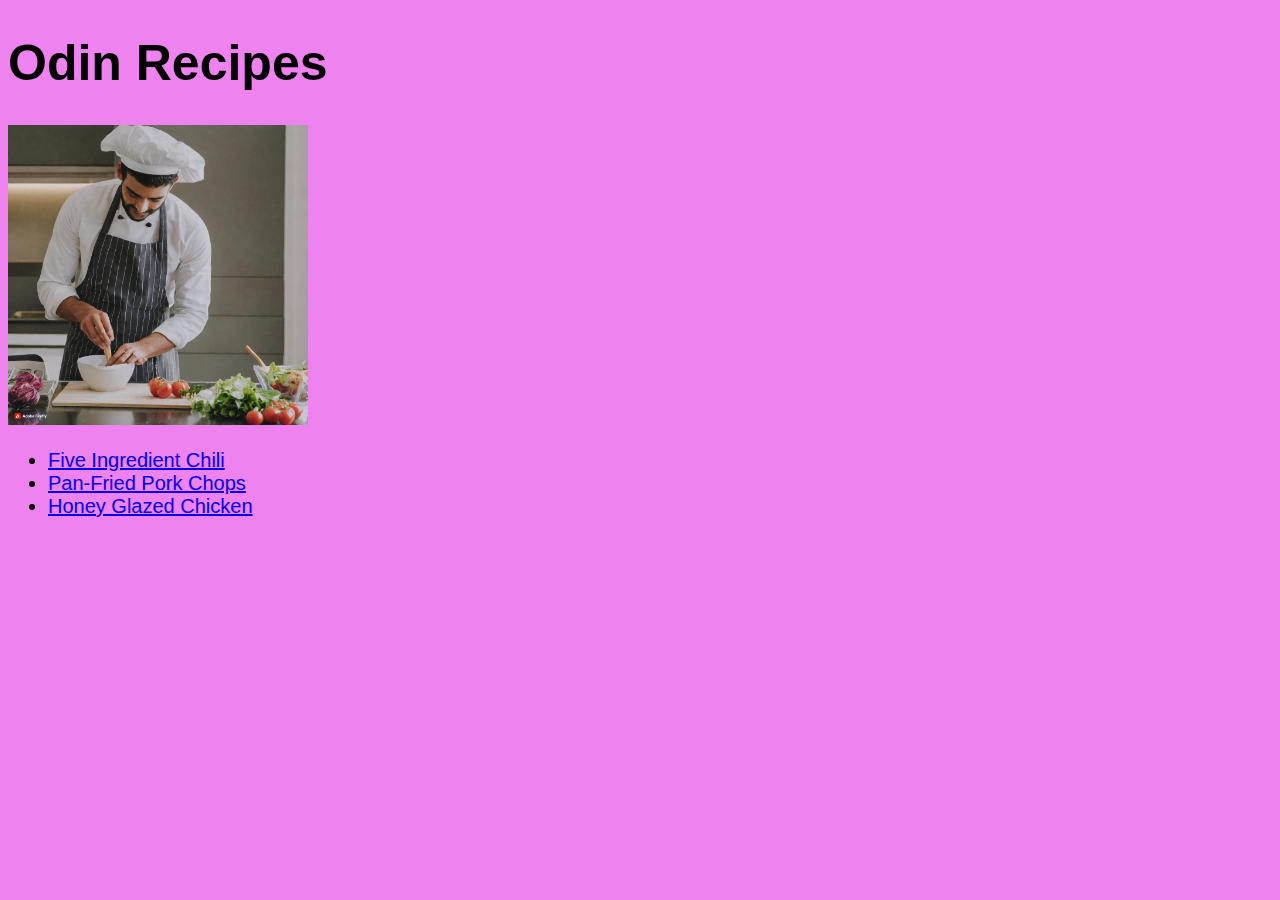
<file: index.html>
<!DOCTYPE html>
<html lang="en">
<head>
  <meta charset="UTF-8">
  <meta name="viewport" content="width=device-width, initial-scale=1.0">
  <title>The Odin Project | Recipes</title>
  <link rel="stylesheet" href="./css/style.css">
</head>
<body class="home">
  <div>
    <h1>Odin Recipes</h1>
    <img src="./img/chef-cooking.jpg" alt="Chef cooking in a home kitchen" width="300" height="auto">
    <ul class="recipe-list"> 
      <li><a href="recipes/chili.html" rel="noopener noreferrer">Five Ingredient Chili</a></li>
      <li><a href="recipes/pan-fried-porkchops.html" rel="noopener noreferrer">Pan-Fried Pork Chops</a></li>
      <li><a href="recipes/honey-glazed-chicken.html" rel="noopener noreferrer">Honey Glazed Chicken</a></li>
    </ul>
  </div>
</body>
</html>
</file>
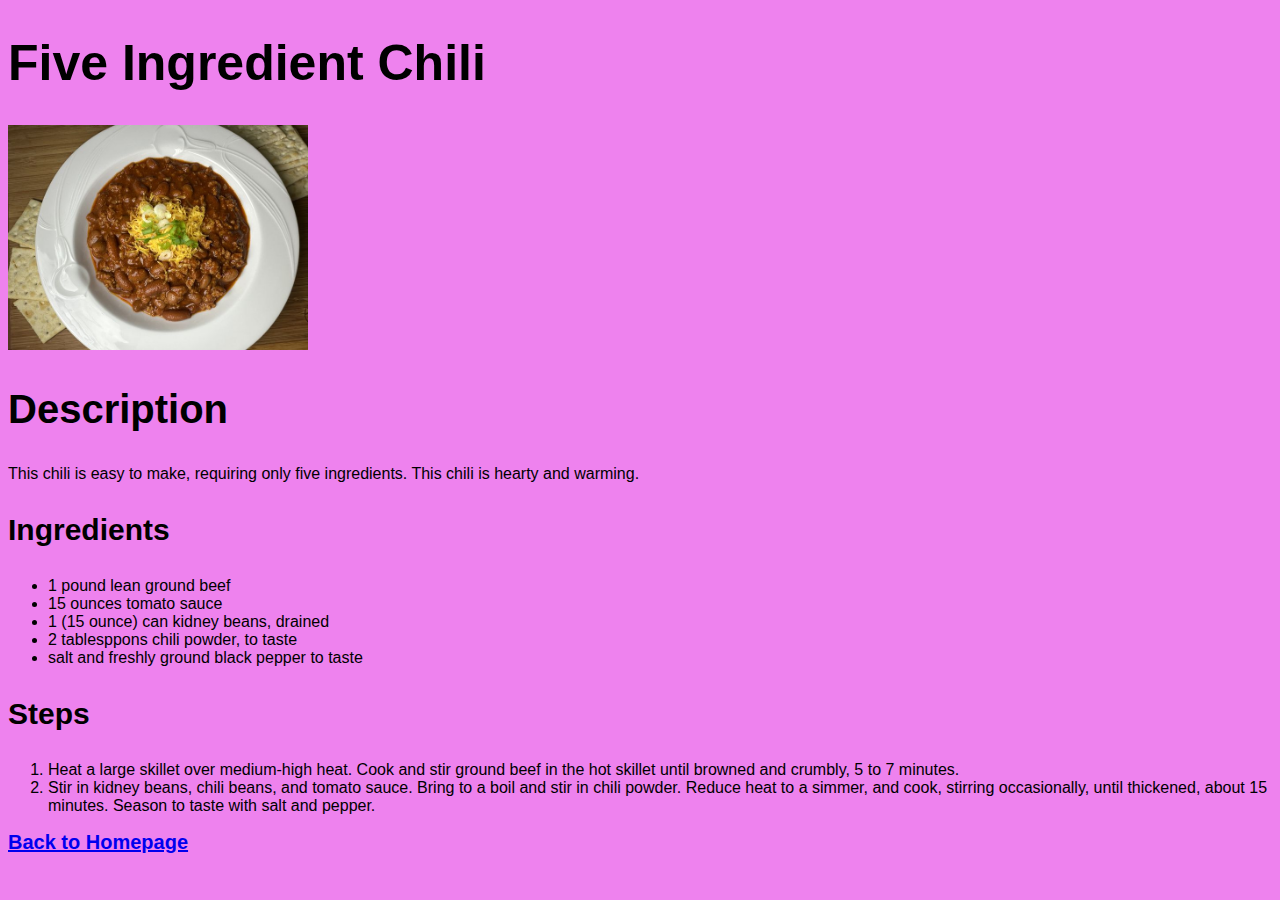
<file: recipes/chili.html>
<!DOCTYPE html>
<html lang="en">
<head>
  <meta charset="UTF-8">
  <meta name="viewport" content="width=device-width, initial-scale=1.0">
  <link rel="stylesheet" href="../css/style.css">
  <title>Recipes | Chili</title>
</head>
<body class="pages">
  <h1>Five Ingredient Chili</h1>
  <img src="../img/five-ingredient-chili.jpg" alt="Five ingredient chili in a bowl" width="300">
  <h2>Description</h2> 
  
  <p>This chili is easy to make, requiring only five ingredients. This chili is hearty and warming.</p>

  <h3>Ingredients</h3>
  <ul>
      <li>1 pound lean ground beef</li>
      <li>15 ounces tomato sauce</li>
      <li>1 (15 ounce) can kidney beans, drained</li>
      <li>2 tablesppons chili powder, to taste</li>
      <li>salt and freshly ground black pepper to taste</li>
  </ul>

  <h3>Steps</h3>
  <ol>
      <li>Heat a large skillet over medium-high heat. Cook and stir ground beef  in the hot skillet until browned and crumbly, 5 to 7 minutes.</li>
      <li>Stir in kidney beans, chili beans, and tomato sauce. Bring to a boil and stir in chili powder. Reduce heat to a simmer, and cook, stirring occasionally, until thickened, about 15 minutes. Season to taste with salt and pepper.</li>
  </ol>
  <div class="back-link">
    <a href="../index.html">Back to Homepage</a>
  </div>
</body>
</html>
</file>
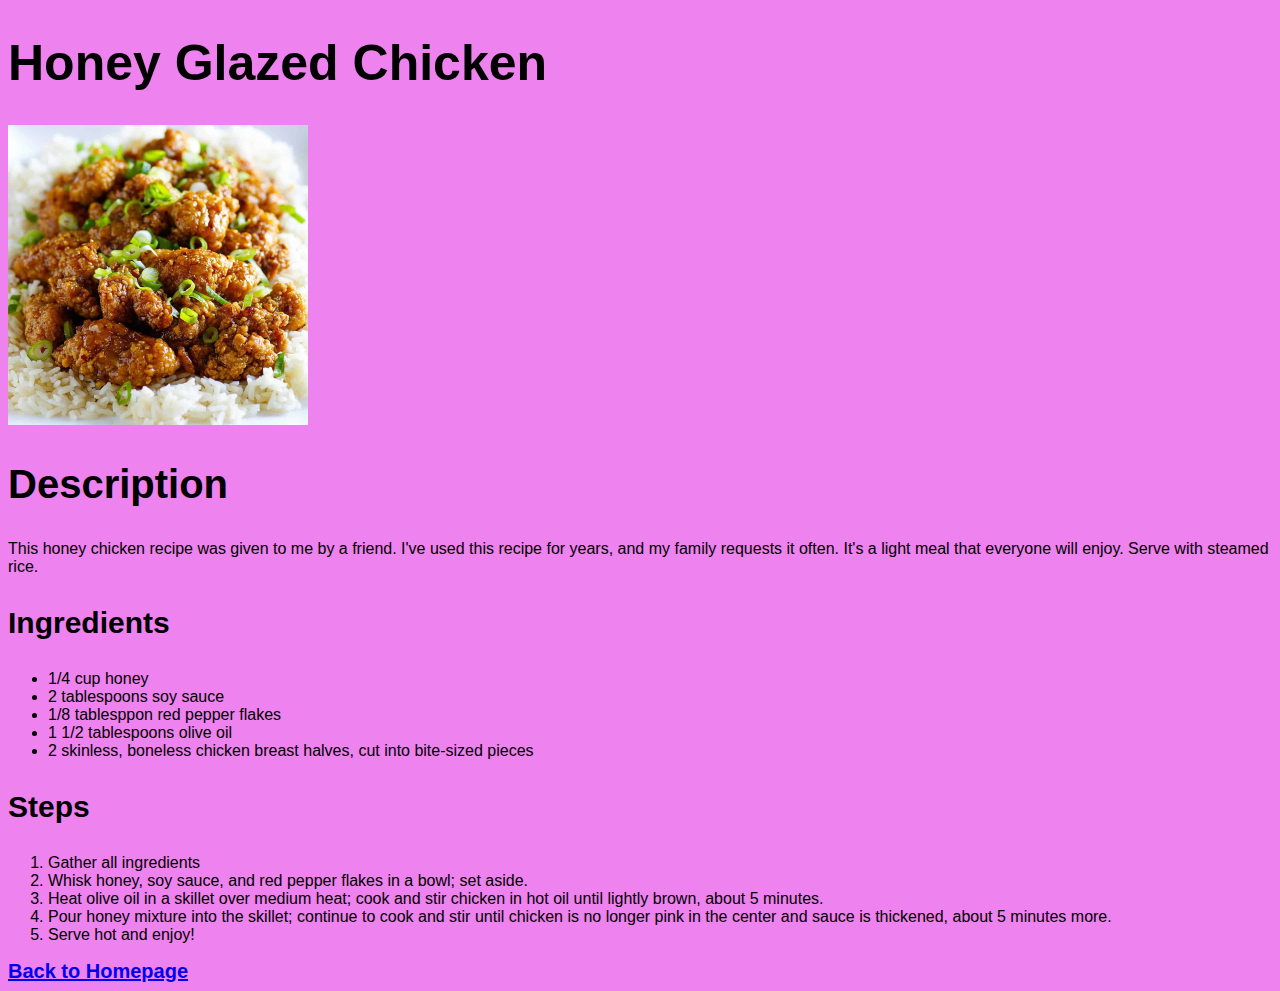
<file: recipes/honey-glazed-chicken.html>
<!DOCTYPE html>
<html lang="en">
<head>
  <meta charset="UTF-8">
  <meta name="viewport" content="width=device-width, initial-scale=1.0">
  <link rel="stylesheet" href="../css/style.css">
  <title>Recipes | Honey Glazed Chicken</title>
</head>
<body class="pages">
  <h1>Honey Glazed Chicken</h1>
  <img src="../img/honey-glazed-chicken.jpg" alt="Honey Glazed Chicken" width="300">

  <h2>Description</h2>
  <p>This honey chicken recipe was given to me by a friend. I've used this recipe for years, and my family requests it often. It's a light meal that everyone will enjoy. Serve with steamed rice.</p>

  <h3>Ingredients</h3>
  <ul>
      <li>1/4 cup honey</li>
      <li>2 tablespoons soy sauce</li>
      <li>1/8 tablesppon red pepper flakes</li>
      <li>1 1/2 tablespoons olive oil</li>
      <li>2 skinless, boneless chicken breast halves, cut into bite-sized pieces</li>
  </ul>

  <h3>Steps</h3>
  <ol>
      <li>Gather all ingredients</li>
      <li>Whisk honey, soy sauce, and red pepper flakes in a bowl; set aside.</li>
      <li>Heat olive oil in a skillet over medium heat; cook and stir chicken in hot oil until lightly brown, about 5 minutes.</li>
      <li>Pour honey mixture into the skillet; continue to cook and stir until chicken is no longer pink in the center and sauce is thickened, about 5 minutes more.</li>
      <li>Serve hot and enjoy!</li>
  </ol>
  <div class="back-link">
    <a href="../index.html">Back to Homepage</a>
  </div>
</body>
</html>
</file>
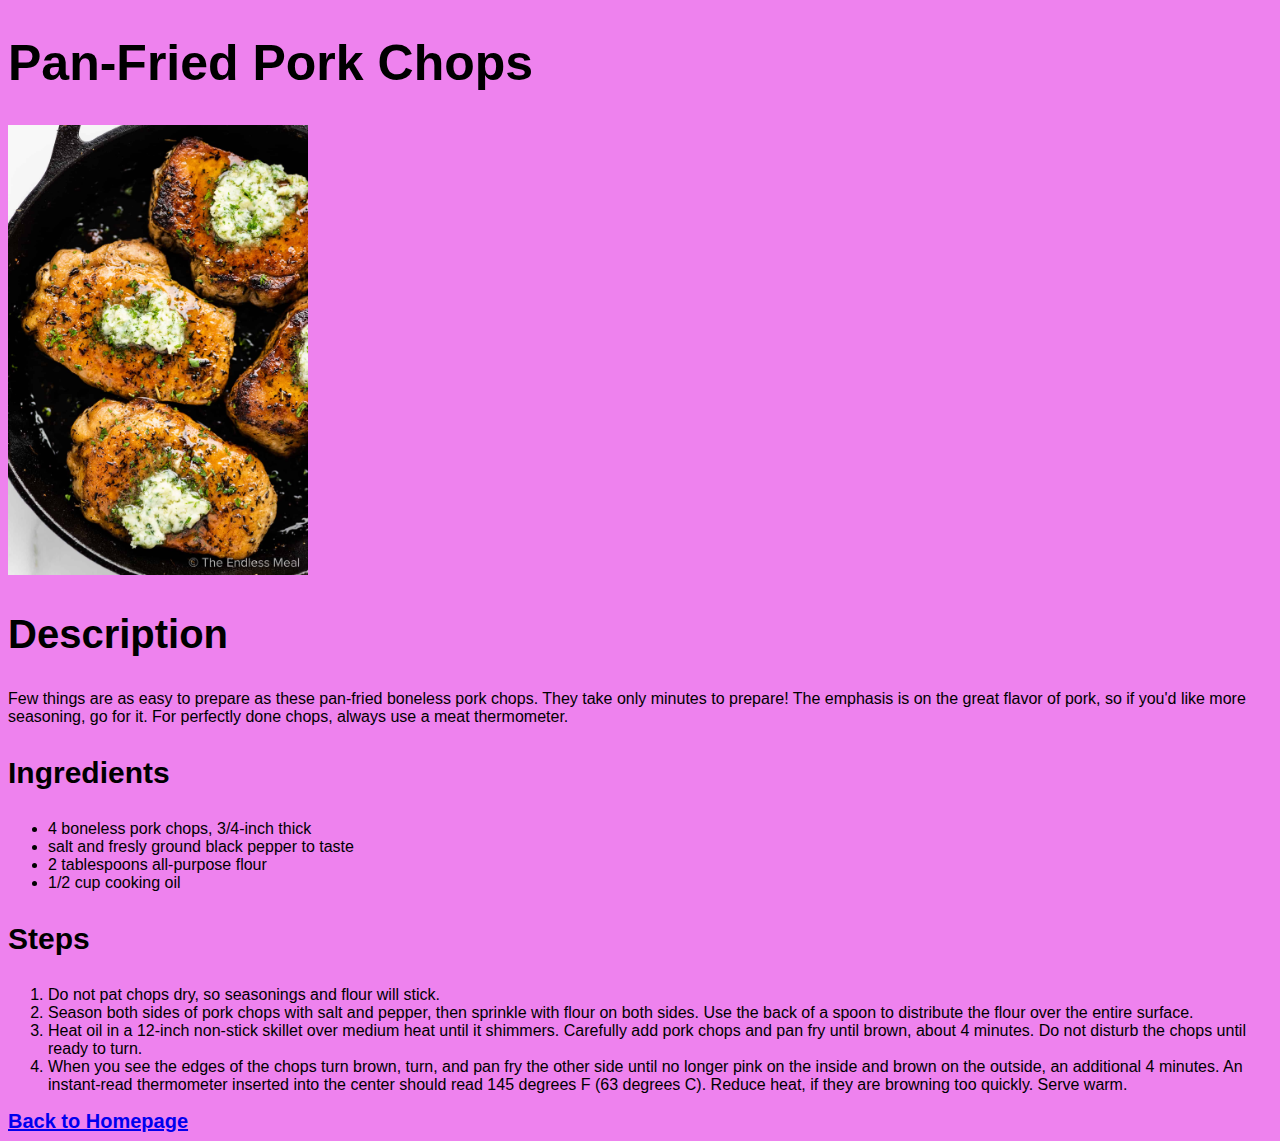
<file: recipes/pan-fried-porkchops.html>
<!DOCTYPE html>
<html lang="en">
<head>
  <meta charset="UTF-8">
  <meta name="viewport" content="width=device-width, initial-scale=1.0">
  <link rel="stylesheet" href="../css/style.css">
  <title>Recipes | Pan-Fried Pork Chops</title>
</head>
<body class="pages">
  <h1>Pan-Fried Pork Chops</h1>
  <img src="../img/pan-fried-pork-chops.jpg" alt="Pan fried pork chops" width="300">

  <h2>Description</h2>
  <p>Few things are as easy to prepare as these pan-fried boneless pork chops. They take only minutes to prepare! The emphasis is on the great flavor of pork, so if you'd like more seasoning, go for it. For perfectly done chops, always use a meat thermometer.</p>

  <h3>Ingredients</h3>
  <ul>
      <li>4 boneless pork chops, 3/4-inch thick</li>
      <li>salt and fresly ground black pepper to taste</li>
      <li>2 tablespoons all-purpose flour</li>
      <li>1/2 cup cooking oil</li>
  </ul>

  <h3>Steps</h3>
  <ol>
      <li>Do not pat chops dry, so seasonings and flour will stick.</li>
      <li>Season both sides of pork chops with salt and pepper, then sprinkle with flour on both sides. Use the back of a spoon to distribute the flour over the entire surface.</li>
      <li>Heat oil in a 12-inch non-stick skillet over medium heat until it shimmers. Carefully add pork chops and pan fry until brown, about 4 minutes. Do not disturb the chops until ready to turn.</li>
      <li>When you see the edges of the chops turn brown, turn, and pan fry the other side until no longer pink on the inside and brown on the outside, an additional 4 minutes. An instant-read thermometer inserted into the center should read 145 degrees F (63 degrees C). Reduce heat, if they are browning too quickly. Serve warm.</li>
  </ol>
  <div class="back-link">
    <a href="../index.html">Back to Homepage</a>
  </div>
</body>
</html>
</file>
<file: css/style.css>
h1 {
  font-size: 50px;
}

h2 {
  font-size: 40px;
}

h3 {
  font-size: 30px;
}

.home {
  background-color: violet;
  font-family: Arial, Helvetica, sans-serif;
}

.pages {
  background-color: violet;
  font-family: Arial, Helvetica, sans-serif;
}

.recipe-list {
  font-size: 20px;
}

.back-link {
  font-size: 20px;
  font-weight: bold;
  }
</file>
